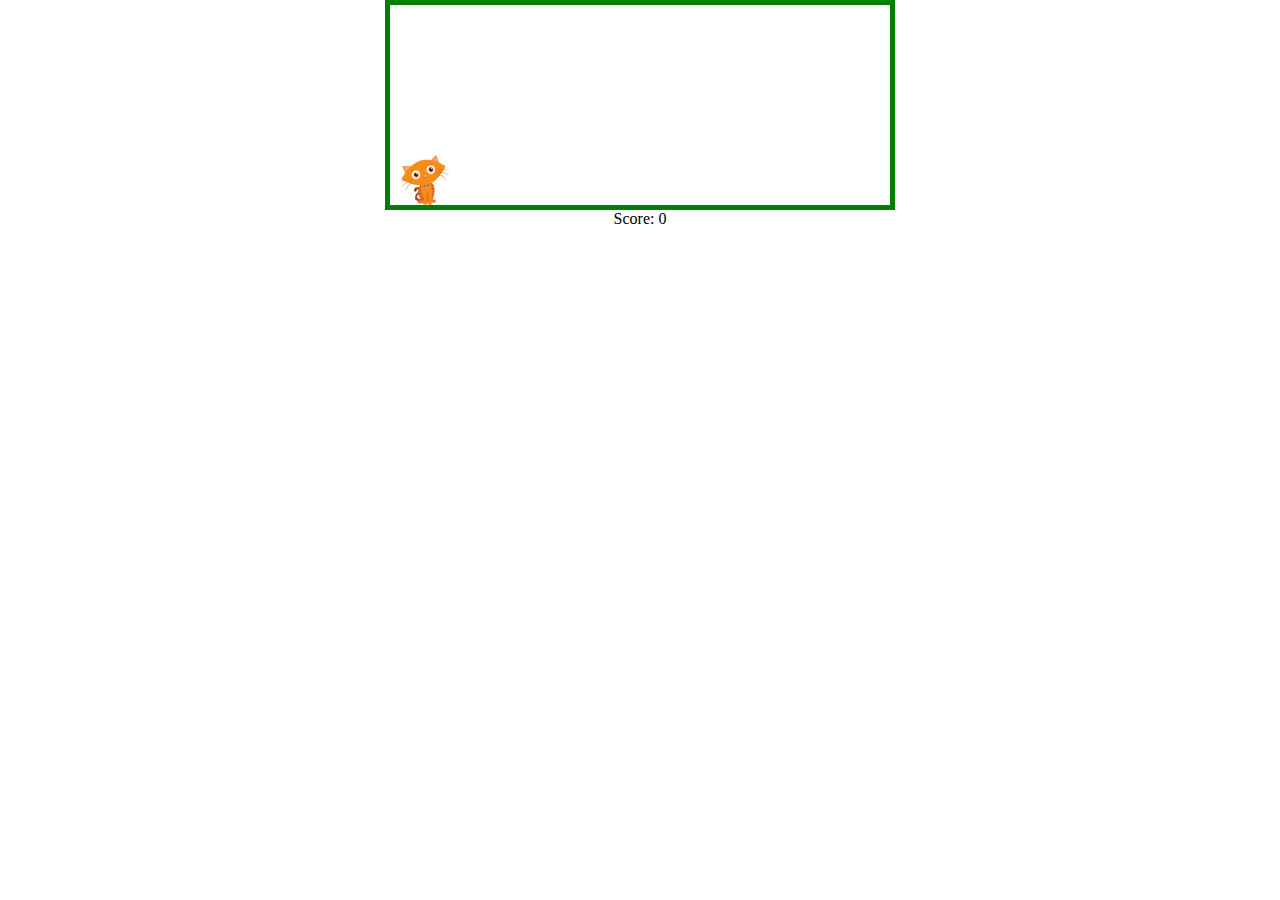
<file: Lab Task 8- Game with js/index.html>
<!DOCTYPE html>
<html lang="en" onclick="jump()">
<head>
    <meta charset="UTF-8">
    <title>Jumping Game</title>
    <link rel="stylesheet" href="style.css">
</head>
<body>
    <div class="ahnaf">
        <div id="character"></div>
        <div id="block"></div>
    </div>
    <p>Score: <span id="scoreSpan"></span></p>
</body>
<script src="game.js"></script>
</html>
</file>
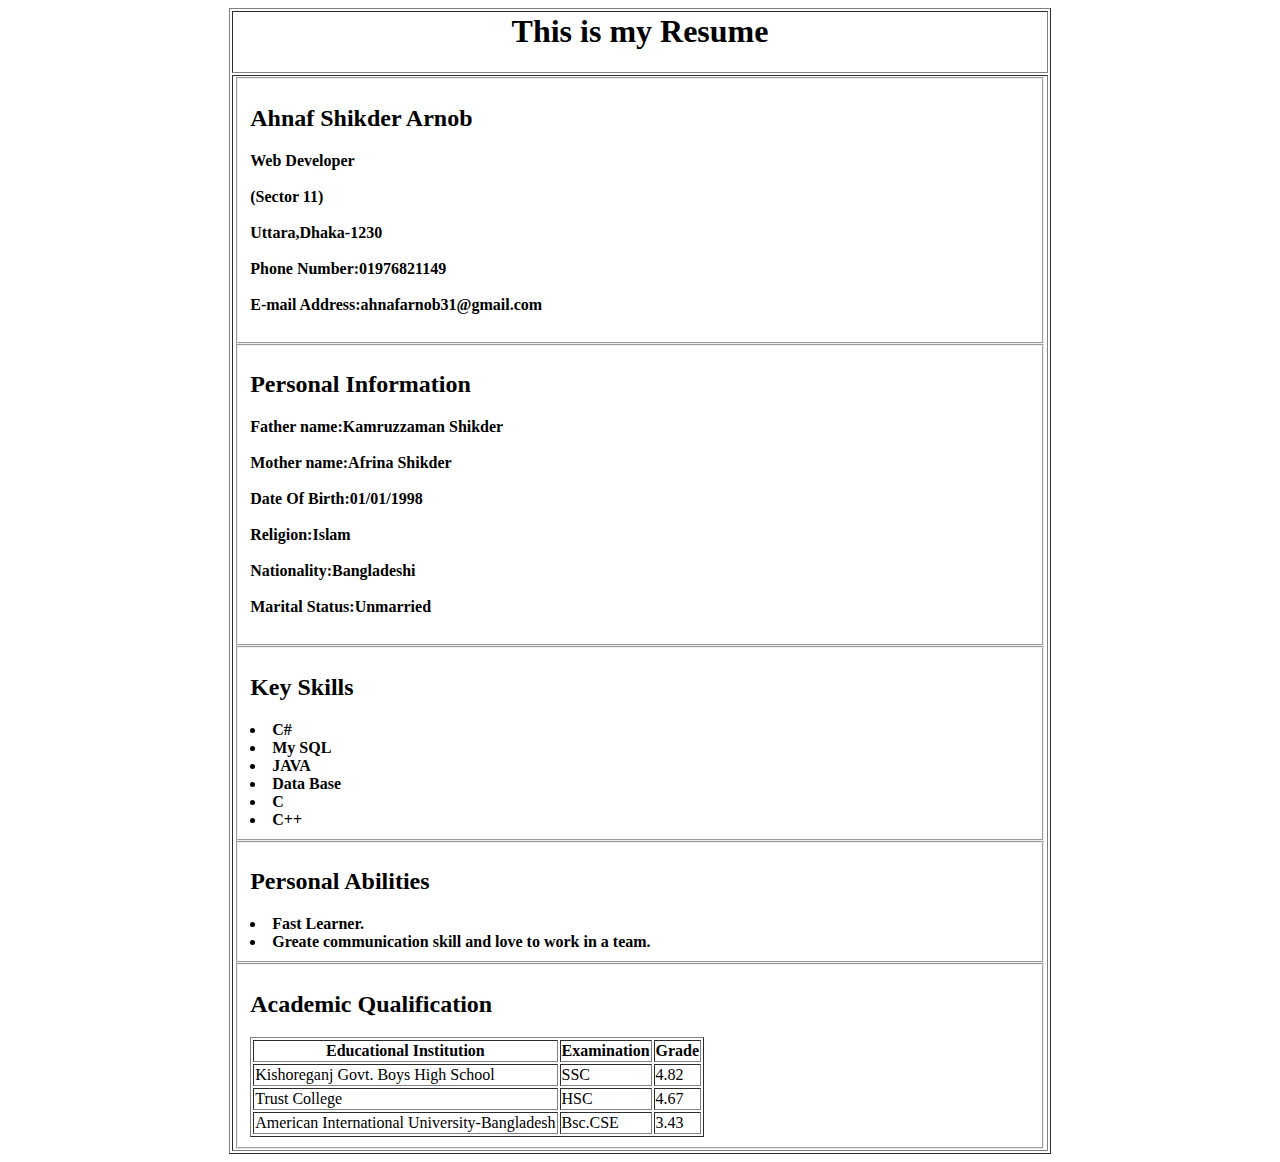
<file: Lab Task 1/cv.html>
<html>
<head>
<title>My Resume</title>
</head>
<body>
<table  border="1" align="center" width="65%">
<tr>
<th> <h1>This is my Resume</h1></th></tr>

<tr> <th align="left"> 
<fieldset>
<h2>Ahnaf Shikder Arnob</h2>

<b>Web Developer</b><br><br>
(Sector 11)<br><br>
Uttara,Dhaka-1230<br><br>
Phone Number:01976821149<br><br>
E-mail Address:ahnafarnob31@gmail.com<br><br>
</fieldset>
<fieldset>
<h2>Personal Information</h2>
 
   Father name:Kamruzzaman Shikder<br><br>
   Mother name:Afrina Shikder<br><br>
   Date Of Birth:01/01/1998<br><br>
   Religion:Islam<br><br>
   Nationality:Bangladeshi<br><br>
   Marital Status:Unmarried<br><br>
</fieldset>
<fieldset>
<h2>Key Skills</h2>
 <u1><li>C#</li>
     <li>My SQL</li>
     <li>JAVA</li>
     <li>Data Base</li>
     <li>C</li>
	 <li>C++</li>
</fieldset>
<fieldset>
<h2>Personal Abilities</h2>
 <u1><li>Fast Learner.</li>
     <li>Greate communication skill and love to work in a team.</li>
 </u1>

</fieldset>
<fieldset>
<h2>Academic Qualification</h2>
<table border="1"> <tr> <th>Educational Institution</th><th> Examination </th> <th> Grade</th></tr>
<tr><td> Kishoreganj Govt. Boys High School</td> <td>SSC</td> <td>4.82</td></tr>
<tr><td> Trust College</td> <td>HSC</td> <td>4.67</td></tr>
<tr><td> American International University-Bangladesh</td> <td>Bsc.CSE</td> <td>3.43</td></tr>
</table>
</fieldset>
</body>
</html>
</file>
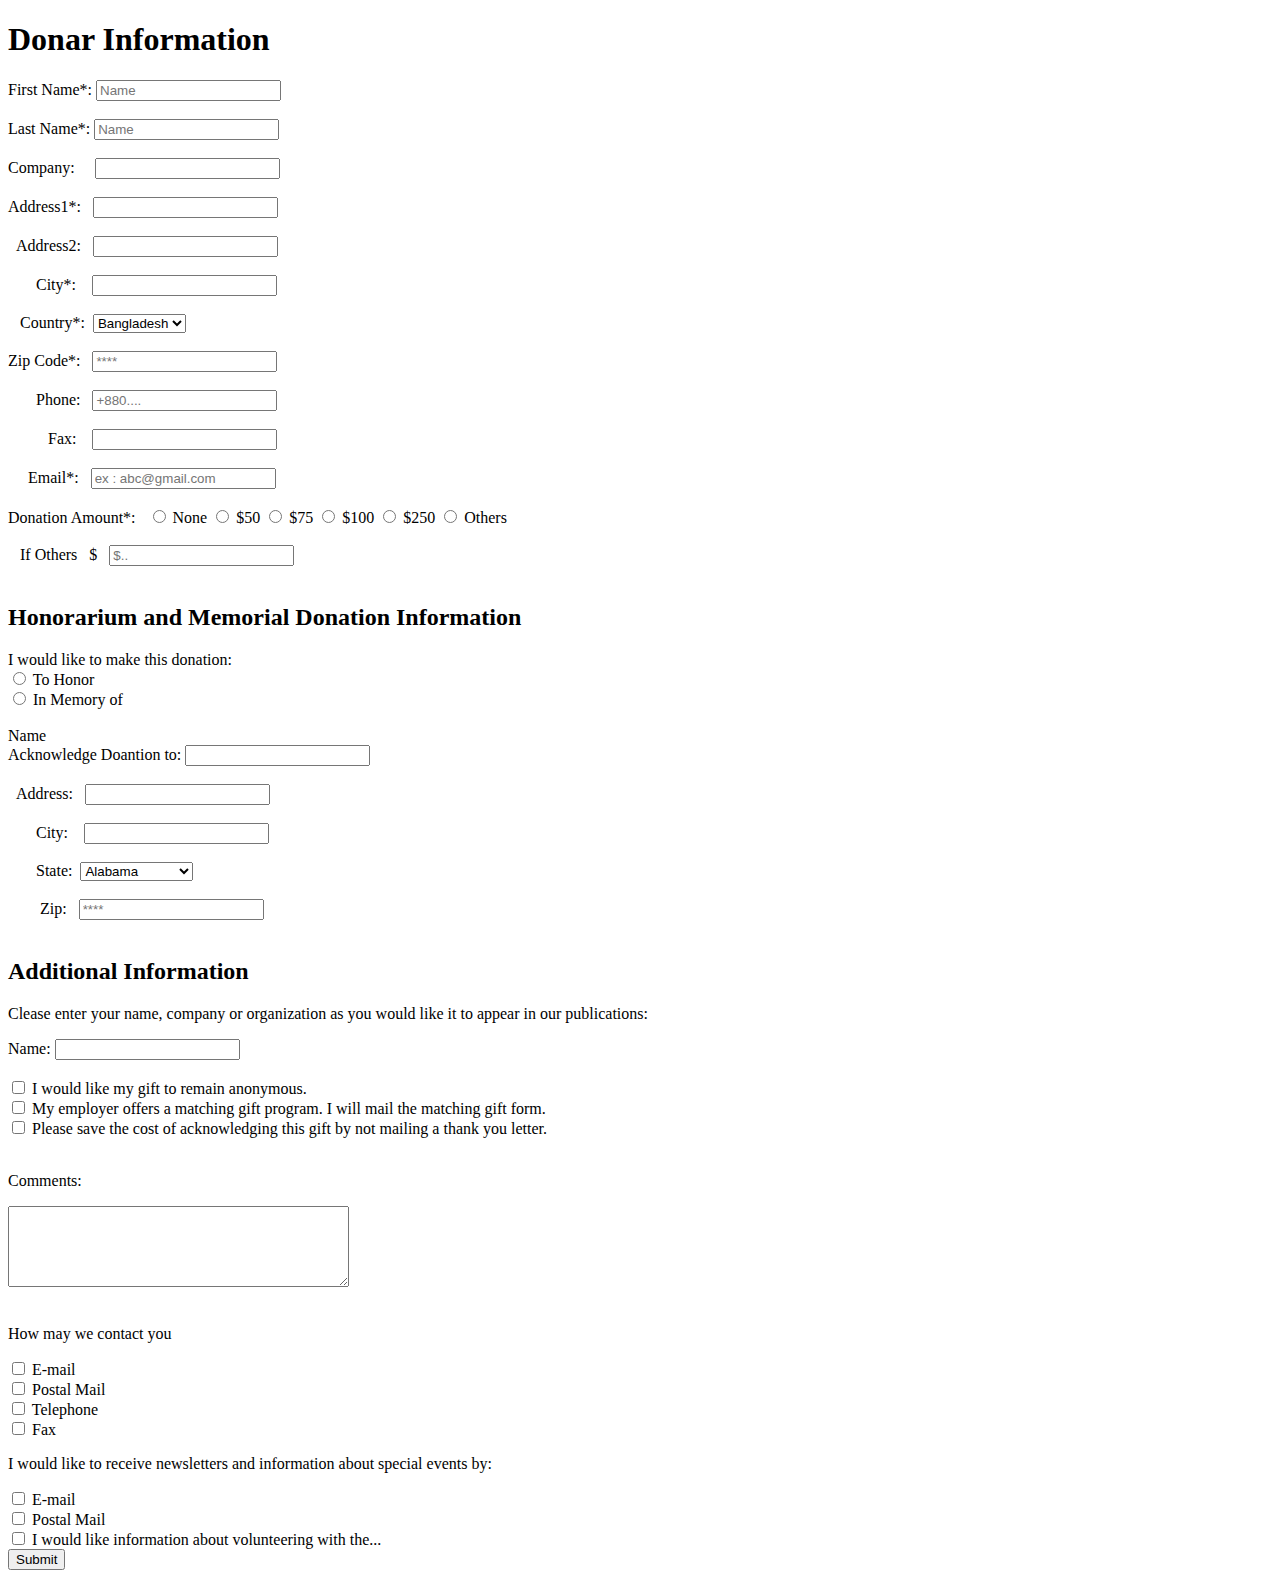
<file: Lab Task 1/form.html>
<!DOCTYPE html>
<html>
<head>
	<title>Denotes Required Information</title>
</head>
<body>
<h1 align="front">Donar Information </h1>
</body>
<form>
  <label for="fname">First Name*:</label>
  <input type="text" placeholder="Name" name="fname"><br><br>
  <label for="lname">Last Name*:</label>
  <input type="text" placeholder="Name"  name="lname"><br><br>
  <label for="company">Company: &nbsp;&nbsp;&nbsp;</label>
  <input type="text" id="company" name="company"><br><br>
  <label for="add1">Address1*:&nbsp&nbsp</label>
  <input type="text" id="add1" name="add1"><br><br>
  <label for="add2">&nbsp&nbspAddress2:&nbsp&nbsp</label>
  <input type="text" id="add2" name="add2"><br><br>
  <label for="city">&nbsp&nbsp&nbsp&nbsp&nbsp&nbsp&nbspCity*:&nbsp&nbsp&nbsp</label>
  <input type="text" id="city" name="city"><br><br>
  
  <label for="country"> &nbsp&nbsp Country*:&nbsp</label>
	<select id="country" placeholder="Select a Country" name="country">
  <option value="bd">Bangladesh</option>
  <option value="india">India</option>
  <option value="japan">Japan</option>
  <option value="china">China</option>
	</select><br><br>

<label for="zip">Zip Code*:&nbsp&nbsp</label>
  <input type="text" placeholder="****" name="fname"><br><br>
  
  <label for="phone">&nbsp&nbsp&nbsp&nbsp&nbsp&nbsp Phone: &nbsp</label>
  <input type="text" placeholder="+880...." name="phone"><br><br>
  <label for="fax">&nbsp&nbsp&nbsp&nbsp&nbsp&nbsp&nbsp&nbsp&nbsp Fax:&nbsp&nbsp&nbsp</label>
  <input type="text" id="fax" name="fax"><br><br>
  <label for="email">&nbsp&nbsp&nbsp&nbsp Email*: &nbsp</label>
  <input type="text" placeholder="ex : abc@gmail.com" name="email"><br><br>
  
  <label for="dm">Donation Amount*: &nbsp</label>
  <input type="radio" id="none" name="donation amount" value="None">
  <label for="none">None</label>
  <input type="radio" id="$50" name="donation amount" value="$50">
  <label for="$50">$50</label>
  <input type="radio" id="$75" name="donation amount" value="$75">
  <label for="$75">$75</label>
  <input type="radio" id="$100" name="donation amount" value="$100">
  <label for="$100">$100</label>
  <input type="radio" id="250" name="donation amount" value="$250">
  <label for="$250">$250</label>
  <input type="radio" id="others" name="donation amount" value="$others">
  <label for="$others">Others</label><br><br>
  
  <label for="othersamount">&nbsp&nbsp If Others &nbsp $ &nbsp</label>
  <input type="text" placeholder="$.." name="othersamount"><br><br>
  
  <body>
<h2 align="front">Honorarium and Memorial Donation Information </h2>
</body>

<label for="dm">I would like to make this donation: &nbsp</label><br>
  <input type="radio" id="tohonor" name="To Honor" value="tohonor">
  <label for="tohonor">To Honor</label><br>
  <input type="radio" id="memoryof" name="memoryof" value="memoryof">
  <label for="memoryof">In Memory of</label><br><br>
  
  <label for="dname">Name <br>Acknowledge Doantion to:</label>
  <input type="text" placeholder="" name="dname"><br><br>
  <label for="add2">&nbsp&nbspAddress:&nbsp&nbsp</label>
  <input type="text" id="add2" name="add2"><br><br>
   <label for="city2">&nbsp&nbsp&nbsp&nbsp&nbsp&nbsp&nbspCity:&nbsp&nbsp&nbsp</label>
  <input type="text" id="city2" name="city2"><br><br>
  
  <label for="state"> &nbsp&nbsp&nbsp&nbsp&nbsp&nbsp State:&nbsp</label>
	<select id="state" placeholder="Select a State" name="state">
  <option value="al">Alabama</option>
  <option value="alaska">Alaska</option>
  <option value="cali">California</option>
  <option value="mary">Maryland Karta</option>
	</select><br><br>
	
	<label for="zip">&nbsp&nbsp&nbsp&nbsp&nbsp&nbsp&nbsp&nbspZip:&nbsp&nbsp</label>
  <input type="text" placeholder="****" name="zname"><br><br>
  
  <body>
<h2 align="front">Additional Information </h2>
</body>
<p>Clease enter your name, company or organization as you would like it to appear in our publications:</p>
  <label for="lname">Name:</label>
  <input type="text" name="lname"><br><br>
  
  <input type="checkbox" id="choice1" name="choice" value="1">
  <label for="choice1">I would like my gift to remain anonymous.</label><br>
  <input type="checkbox" id="choice2" name="vehicle2" value="2">
  <label for="choice2">My employer offers a matching gift program. I will mail the matching gift form.</label><br>
  <input type="checkbox" id="choice3" name="vehicle3" value="3">
  <label for="choice3"> Please save the cost of acknowledging this gift by not mailing a thank you letter.</label><br><br>
  
  <p><label for="w3review">Comments:</label></p>
 <textarea name="comment" rows="5" cols="40"> </textarea>
  <br><br>

<p> How may we contact you </p>

  <input type="checkbox" id="choice4" name="choice4" value="4">
  <label for="choice4"> E-mail</label><br>
  <input type="checkbox" id="choice5" name="choice5" value="5">
  <label for="choice5"> Postal Mail</label><br>
  <input type="checkbox" id="choice6" name="choice6" value="6">
  <label for="choice6"> Telephone</label><br>
   <input type="checkbox" id="choice7" name="choice6" value="7">
  <label for="choice7"> Fax</label><br>
  
  <p> I would like to receive newsletters and information about special events by: </p>
   <input type="checkbox" id="choice8" name="choice8" value="8">
  <label for="choice8"> E-mail</label><br>
  <input type="checkbox" id="choice9" name="choice9" value="9">
  <label for="choice9"> Postal Mail</label><br>
    <input type="checkbox" id="choice10" name="choice10" value="10">
  <label for="choice10"> I would like information about volunteering with the...</label><br>
   
   <input type="submit" name="submit" value="Submit"> 
   
</form>
</html>
</file>
<file: Lab Task 8- Game with js/style.css>
*{
    padding: 0;
    margin: 0;
    overflow-x: hidden;
}
.ahnaf{
    width: 500px;
    height: 200px;
    border: 5px solid green;
    margin: auto;
}
#character{
    width: 50px;
    height: 50px;
	background-image: url('pic/cat.png');
    background-color: white;
    position:relative;
    top: 150px;
	background-size: 100% 100%;
	
	left: 10px;
	

}
.animate{
    animation: jump 0.3s linear;
}
@keyframes jump{
    0%{top: 150px;}
    30%{top: 100px;}
    70%{top: 100px;}
    100%{top: 150px;}
}

#block{
    background-color: purple;
    width: 30px;
    height: 20px;
	background-image: url('pic/block.png');
	background-color: white;
	background-size: 100% 100%;
    position: relative;
    top: 130px;
    left: 500px;
    animation: block 10s linear infinite;
}
@keyframes block{
    0%{left: 500px}
    100%{left: -20px}
}

p{
    text-align: center;
}
</file>
